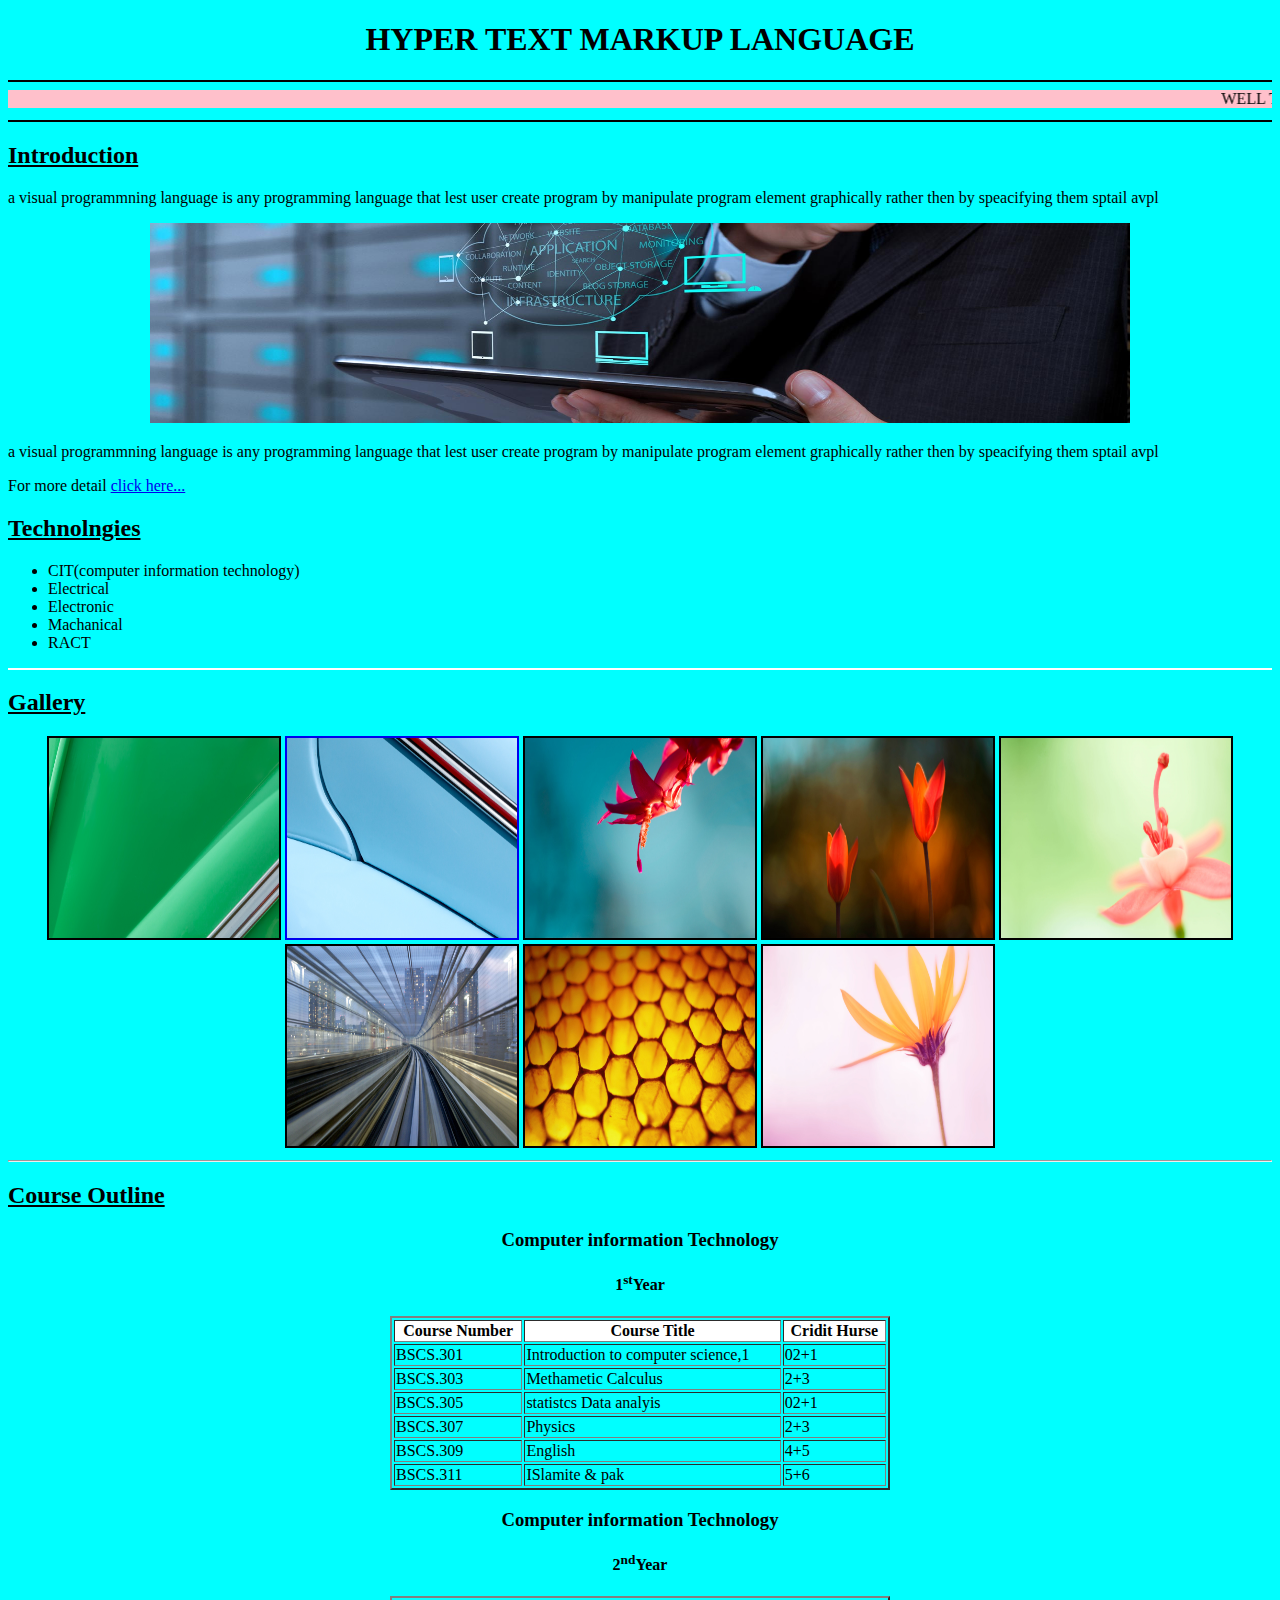
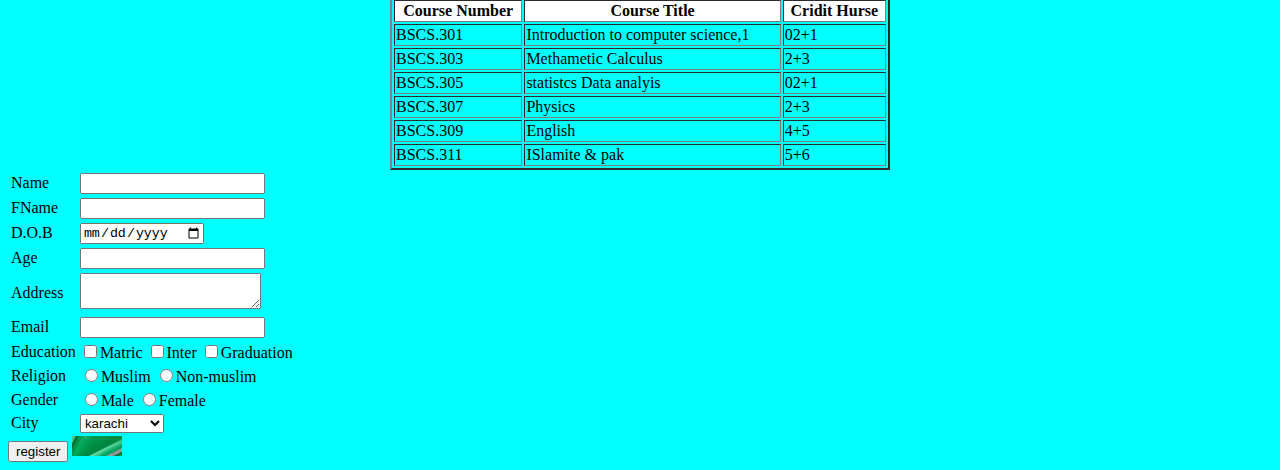
<file: index.html>
<!doctype html>
<html>
<head><title>website</title></head>

<body bgcolor="cyan">
<h1 align="center" >HYPER TEXT MARKUP LANGUAGE</h1>
<hr color="black"/>
<marquee bgcolor="pink" onmouseover="this.stop()" onmouseout="this.start()">WELL TO MY SITE</marquee>
<hr color="black"/>
<h2><u>Introduction</u></h2>
<p>a visual programmning language is any programming language that lest user create program by manipulate program element graphically rather then by speacifying them sptail  avpl</p>
<center><img src="images/1.jpg" width="980" height="200"/></center>
<p>a visual programmning language is any programming language that lest user create program by manipulate program element graphically rather then by speacifying them sptail  avpl</p>
<p>For more detail <a href="#">click here...</a></p>
<h2><u>Technolngies</u></h2>
<ul>
<li>CIT(computer information technology)</li>
<li>Electrical</li>
<li>Electronic</li>
<li>Machanical</li>
 <li>RACT</li></ul>
 <hr/color="white">
 
 <h2><u>Gallery</u></h2>
 <center><img src="images/2.jpg" width="230" height="200" border="2"/>
<a href="images/3.jpg"> <img src="images/3.jpg" width="230" height="200"border="2"/></a>
 <img src="images/4.jpg" width="230" height="200"border="2"/>
 <img src="images/5.jpg" width="230" height="200"border="2"/> 
 <img src="images/6.jpg" width="230" height="200"border="2"/>
 <img src="images/7.jpg" width="230" height="200"border="2"/>
 <img src="images/8.jpg" width="230" height="200"border="2"/>
 <img src="images/9.jpg" width="230" height="200"border="2"/> </center>
 <hr/>
 <h2><u>Course Outline</u></h2>
 
 <h3 align="center">Computer information Technology</h3>
 <h4 align="center">1<sup>st</sup>Year</h4>
 <table align="center" border="2" width="500">
  <tr bgcolor="white">
   <th>Course Number</th>
   <th>Course Title</th>
  <th>Cridit Hurse</th>
  </tr>
 <tr>
  <td>BSCS.301</td>
 <td>Introduction to computer science,1 </td>
 <td>02+1</td>
 </tr>
  <tr>
  <td>BSCS.303</td>
 <td>Methametic Calculus </td>
 <td>2+3</td>
 </tr>
  <tr>
  <td>BSCS.305</td>
 <td>statistcs Data analyis </td>
 <td>02+1</td>
 </tr>
 <td>BSCS.307</td>
 <td>Physics </td>
 <td>2+3</td>
 </tr><td>BSCS.309</td>
 <td>English </td>
 <td>4+5</td>
 </tr><td>BSCS.311</td>
 <td>ISlamite & pak </td>
 <td>5+6</td>
 </tr>
 
 
 </table>
 
 <h3 align="center">Computer information Technology</h3>
 <h4 align="center">2<sup>nd</sup>Year</h4>
 <table align="center" border="2" width="500">
  <tr bgcolor="white">
   <th>Course Number</th>
   <th>Course Title</th>
  <th>Cridit Hurse</th>
  </tr>
 <tr>
  <td>BSCS.301</td>
 <td>Introduction to computer science,1 </td>
 <td>02+1</td>
 </tr>
  <tr>
  <td>BSCS.303</td>
 <td>Methametic Calculus </td>
 <td>2+3</td>
 </tr>
  <tr>
  <td>BSCS.305</td>
 <td>statistcs Data analyis </td>
 <td>02+1</td>
 </tr>
 <td>BSCS.307</td>
 <td>Physics </td>
 <td>2+3</td>
 </tr><td>BSCS.309</td>
 <td>English </td>
 <td>4+5</td>
 </tr><td>BSCS.311</td>
 <td>ISlamite & pak </td>
 <td>5+6</td>
 </tr>
 
 
 </table>
 
 
<table>
<form>
<tr>
	<td>Name</td>
	<td><input type="text"/></td></tr>
	<tr><td> FName</td>
	<td><input type="text"/></td></tr>
<tr>
<td>D.O.B</td>
	<td><input type="date"/></td>
</tr>
<tr>
<td>Age</td>
	<td><input type="number"/></td>
</tr>
<tr>
<td>Address</td>
	<td><textarea width="5" height="10"></textarea></td>
</tr>
<tr>
<td>Email</td>
	<td><input type="email"/></td>
</tr>
<tr>
<td>Education</td>
	<td><input type="checkbox" value="matric"/>Matric
	<input type="checkbox" value="inter"/>Inter
	<input type="checkbox" value="graduation"/>Graduation
	</td>
</tr>

<tr>
    <td>Religion</td>
	<td>
	<input type="radio" name="religion" value="muslim"/>Muslim
	<input type="radio" name="religion" value="non-muslim"/>Non-muslim
	   
					   </td>
	
</tr>

<tr>
    <td>Gender</td>
	<td>
	<input type="radio" name="gender" value="male"/>Male
	<input type="radio" name="gender" value="female"/>Female
	 
					   </td>
	
</tr>
<tr>
		<td>City</td>
		<td><select>
		<option>karachi</option>
		<option>lahore</option>
		<option>Islamabad</option>
		<option>peshawar</option>
</select></td>
</tr>


</form>


</table>
  <input type="submit" value="register"/> 
	 <a href="index2.html">  <input type="image" src="images/2.jpg" width="50"height="20"/></a>  
</body>


</html>
</file>
